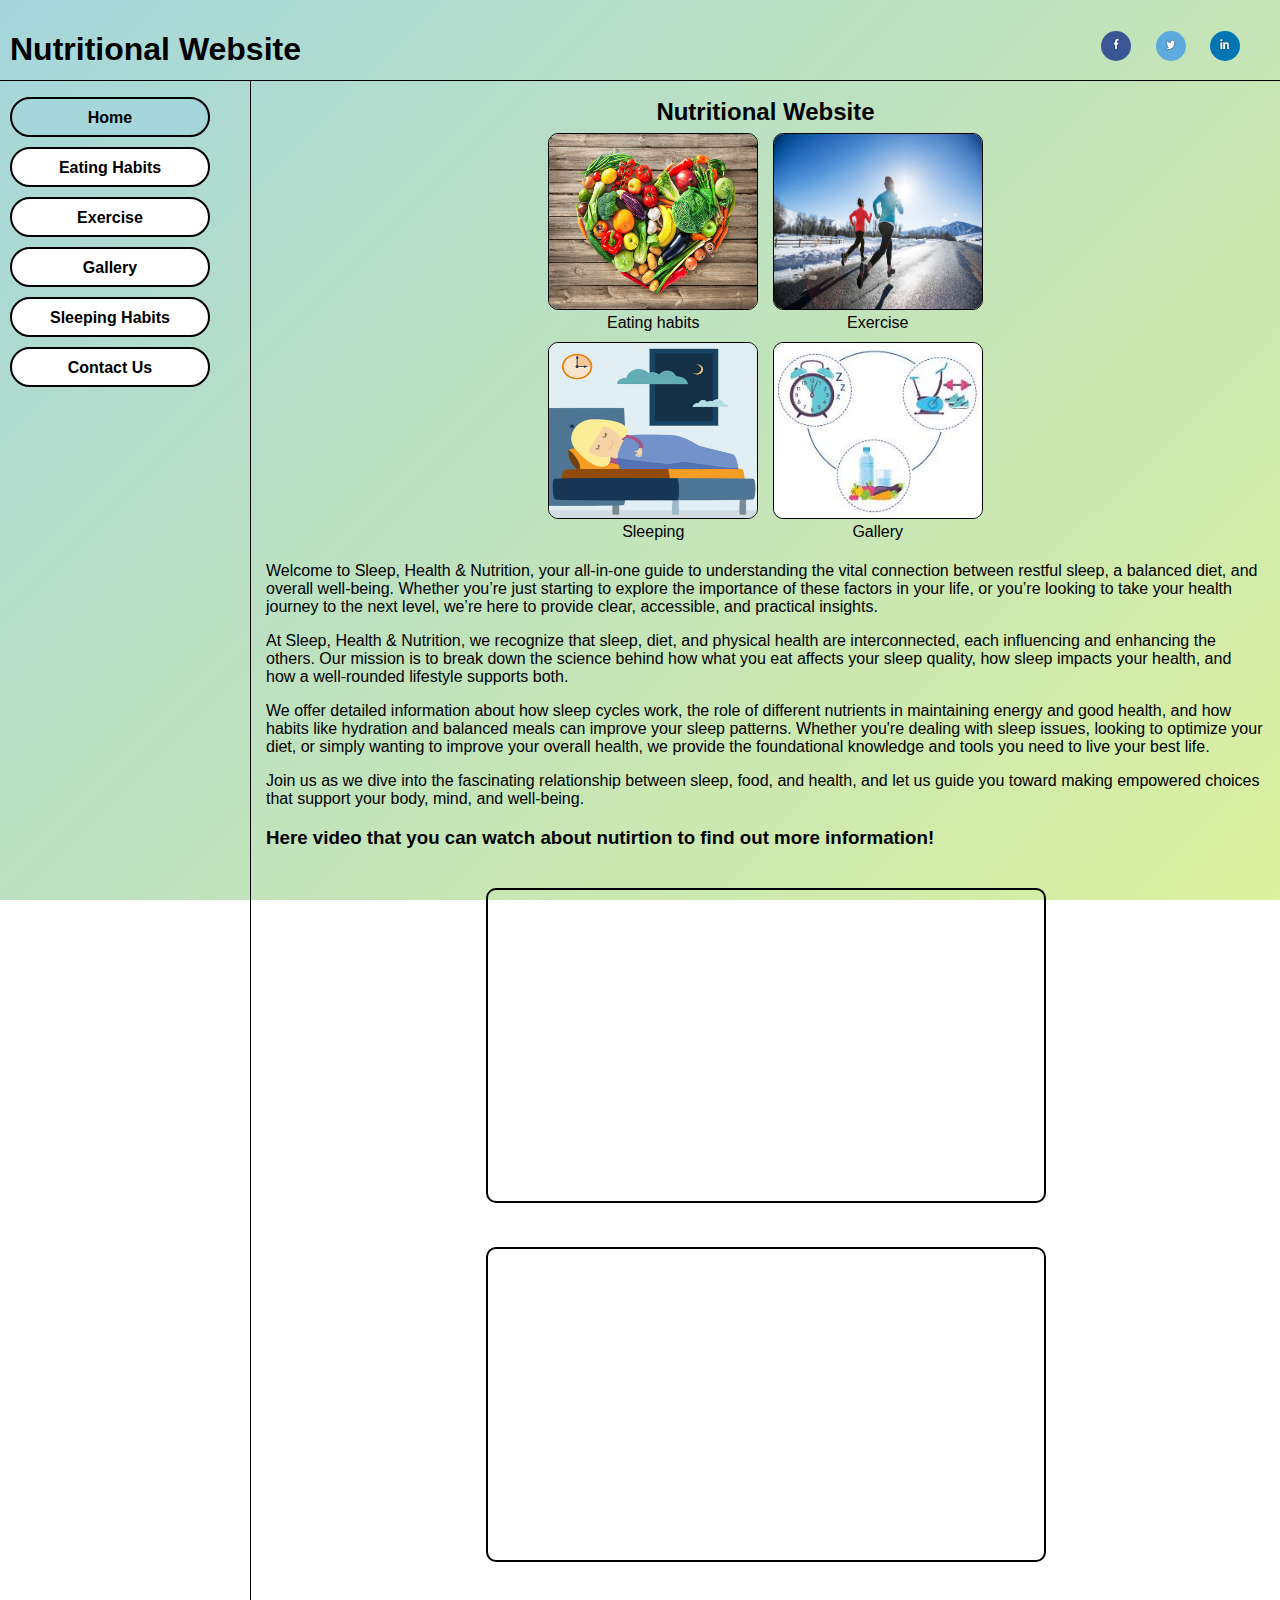
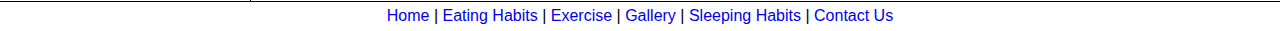
<file: index.html>
<!DOCTYPE html>
<html>
<head>
    <title>Nutritional Website: Home Page</title>
    <link rel="stylesheet" href="style.css">
</head>

<body>
    <div id="main">
        <div id="header">
            <h1>Nutritional Website</h1>

        <div id="social">
            <a href="https://www.facebook.com">
                <img src="images/facebook.jpg" alt="facebook">
            </a>
            <a href="https://www.x.com">
                <img src="images/x.jpg" alt="x/twitter">
            </a>
            <a href="https://www.linkedin.com">
                <img src="images/linkedin.jpg" alt="linkedin">
            </a>
        </div>
        </div>

        <div id="nav">
            <ul>
                <li><a class="active" href="index.html">Home</a></li>
                <li><a href="eating habits.html">Eating Habits</a></li>
                <li><a href="exercise.html">Exercise</a></li>
                <li><a href="gallery.html">Gallery</a></li>
                <li><a href="sleeping habits.html">Sleeping Habits</a></li>
                <li><a href="contact.html">Contact Us</a></li>
            </ul>
        </div>

        <div id="content">
            <div id="title">
                <h2>Nutritional Website</h2>
            </div>

        <div id="home_box">

            <div class="pics">
                <img src="images/foodhealthy.jpg" alt="motherboard image">
                <p>Eating habits</p>
            </div>
            <div class="pics">
                <img src="images/jogging.jpg" alt="cpu image">
                <p>Exercise</p>
            </div>
            <div class="pics">
                <img src="images/sleep.png" alt="gpu image">
                <p>Sleeping</p>
            </div>
            <div class="pics">
                <img src="images/FoodSleepExercise.jpg" alt="ram image">
                <p>Gallery</p>
            </div>

        </div>


        <p>
            Welcome to Sleep, Health & Nutrition, your all-in-one guide to understanding the vital connection between restful sleep, a balanced diet, and overall well-being. Whether you’re just starting to explore the importance of these factors in your life, or you’re looking to take your health journey to the next level, we’re here to provide clear, accessible, and practical insights.</p>

        <p>
            At Sleep, Health & Nutrition, we recognize that sleep, diet, and physical health are interconnected, each influencing and enhancing the others. Our mission is to break down the science behind how what you eat affects your sleep quality, how sleep impacts your health, and how a well-rounded lifestyle supports both.
        </p>

        <p>
            We offer detailed information about how sleep cycles work, the role of different nutrients in maintaining energy and good health, and how habits like hydration and balanced meals can improve your sleep patterns. Whether you're dealing with sleep issues, looking to optimize your diet, or simply wanting to improve your overall health, we provide the foundational knowledge and tools you need to live your best life.
        </p>

        <p>
            Join us as we dive into the fascinating relationship between sleep, food, and health, and let us guide you toward making empowered choices that support your body, mind, and well-being.
        </p>
        <h3>Here video that you can watch about nutirtion to find out more information!</h3>
        <div class="videocontainer">
            <div class="video">
                <iframe width="560" height="315" src="https://www.youtube.com/embed/XzBt1lOHPyQ?si=2WDG34TEkoMJzbJN" title="YouTube video player" frameborder="0" allow="accelerometer; autoplay; clipboard-write; encrypted-media; gyroscope; picture-in-picture; web-share" referrerpolicy="strict-origin-when-cross-origin" allowfullscreen></iframe>
            </div>
            
            <div class="video">
                <iframe width="560" height="315" src="https://www.youtube.com/embed/A4Zs0NNF9Dc?si=VO0cf7-hUkTIxt99" title="YouTube video player" frameborder="0" allow="accelerometer; autoplay; clipboard-write; encrypted-media; gyroscope; picture-in-picture; web-share" referrerpolicy="strict-origin-when-cross-origin" allowfullscreen></iframe>
            </div>
        </div>


        </div>

        <div id="footer">
            <a href="index.html">Home</a>  |  <a href="eating habits.html">Eating Habits</a>  |  <a href="exercise.html">Exercise</a>  |  <a href="gallery.html">Gallery</a>  |  <a href="sleeping habits.html">Sleeping Habits</a>  |  <a href="contact.html">Contact Us</a>
        </div>
    </div>
</body>




</html>
</file>
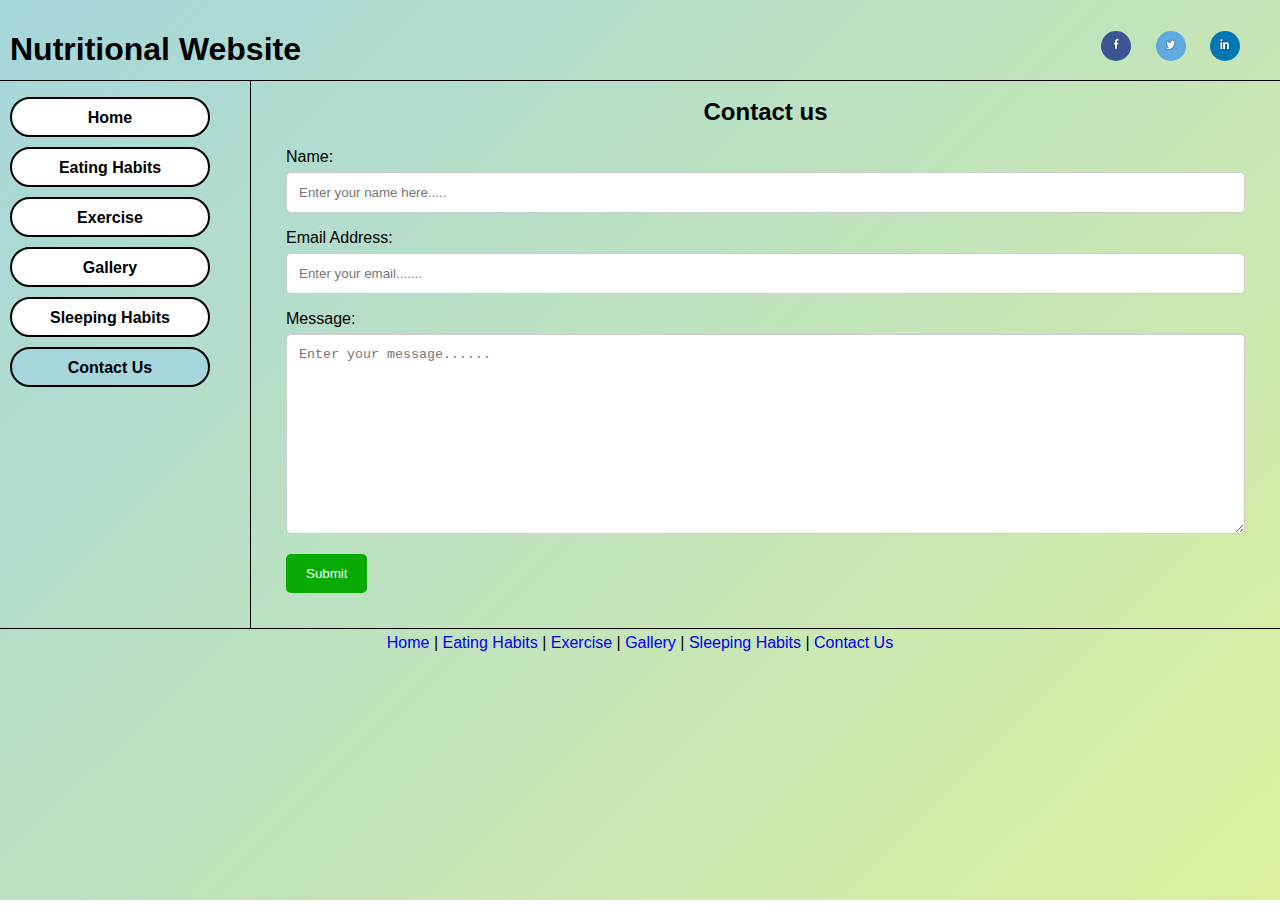
<file: contact.html>
<!DOCTYPE html>
<html>
<head>
    <title>Nutritional Website: Contact Us Page</title>
    <link rel="stylesheet" href="style.css">
</head>

<body>
    <div id="main">
        <div id="header">
            <h1>Nutritional Website</h1>

        <div id="social">
            <a href="https://www.facebook.com">
                <img src="images/facebook.jpg" alt="facebook">
            </a>
            <a href="https://www.x.com">
                <img src="images/x.jpg" alt="x/twitter">
            </a>
            <a href="https://www.linkedin.com">
                <img src="images/linkedin.jpg" alt="linkedin">
            </a>
        </div>
        </div>

        <div id="nav">
            <ul>
                <li><a href="index.html">Home</a></li>
                <li><a href="eating habits.html">Eating Habits</a></li>
                <li><a href="exercise.html">Exercise</a></li>
                <li><a href="gallery.html">Gallery</a></li>
                <li><a href="sleeping habits.html">Sleeping Habits</a></li>
                <li><a class="active" href="contact.html">Contact Us</a></li>
            </ul>
        </div>

        <div id="content">
            <div id="title">
                <h2>Contact us</h2>
            </div>
        
        <div class="container">
            <form action="#">
                <label for="fname">Name: </label>
                <input type="text" id="fname" name="fullname" placeholder="Enter your name here.....">

                <label for="lemail">Email Address: </label>
                <input type="text" id="email" name="email" placeholder="Enter your email.......">

                <label for="message">Message: </label>
                <textarea id="message" name="message" placeholder="Enter your message......" ></textarea>

                <input type="submit" value="Submit">
            </form>
        </div>


        </div>

        <div id="footer">
            <a href="index.html">Home</a>  |  <a href="eating habits.html">Eating Habits</a>  |  <a href="exercise.html">Exercise</a>  |  <a href="gallery.html">Gallery</a>  |  <a href="sleeping habits.html">Sleeping Habits</a>  |  <a href="contact.html">Contact Us</a>
        </div>
    </div>
</body>




</html>
</file>
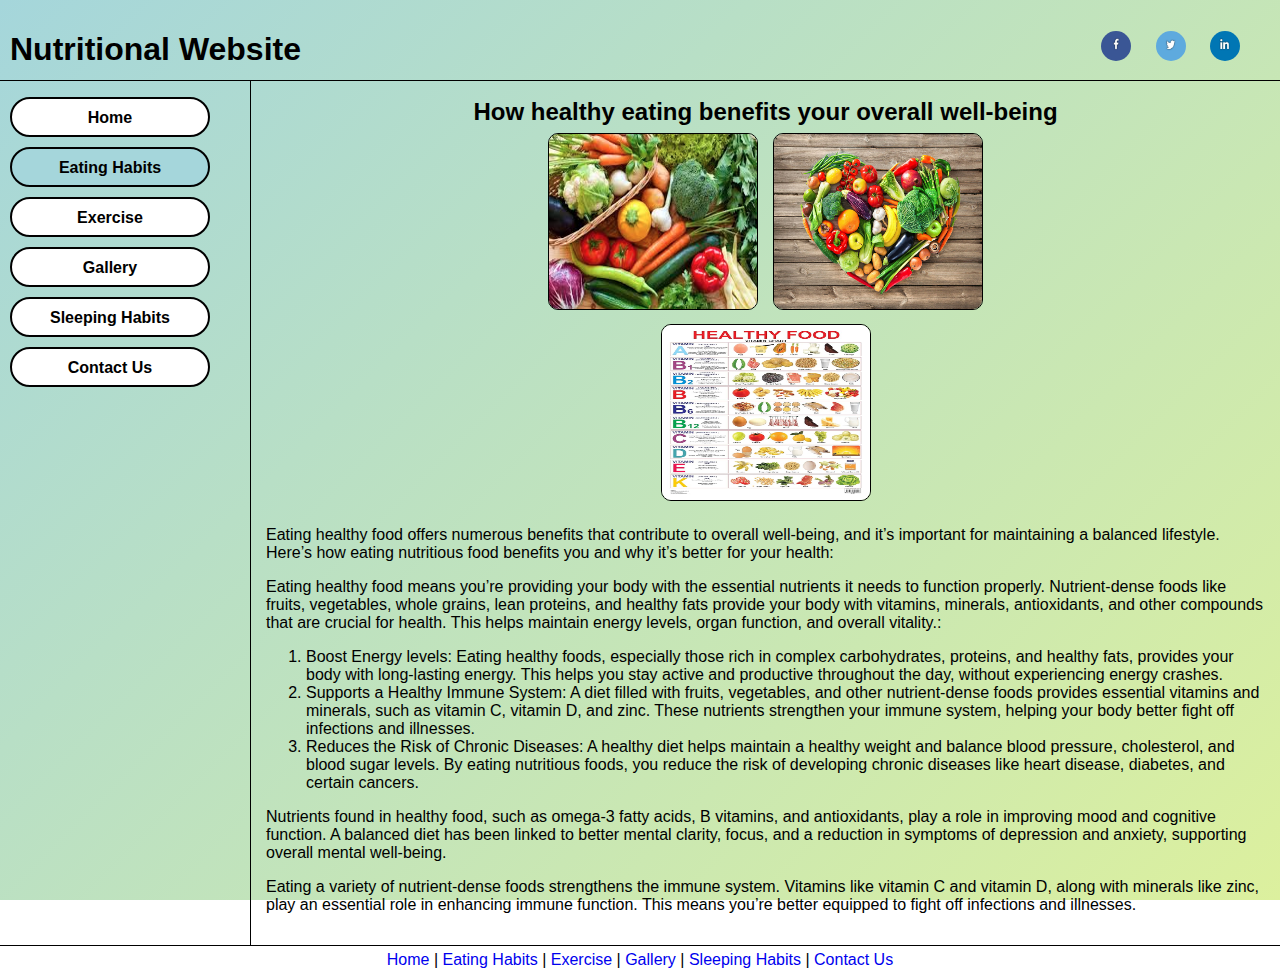
<file: eating habits.html>
<!DOCTYPE html>
<html>
<head>
    <title>Nutritional Website: Eating Habits Page</title>
    <link rel="stylesheet" href="style.css">
</head>

<body>
    <div id="main">
        <div id="header">
            <h1>Nutritional Website</h1>

        <div id="social">
            <a href="https://www.facebook.com">
                <img src="images/facebook.jpg" alt="facebook">
            </a>
            <a href="https://www.x.com">
                <img src="images/x.jpg" alt="x/twitter">
            </a>
            <a href="https://www.linkedin.com">
                <img src="images/linkedin.jpg" alt="linkedin">
            </a>
        </div>
        </div>

        <div id="nav">
            <ul>
                <li><a href="index.html">Home</a></li>
                <li><a class="active" href="eating habits.html">Eating Habits</a></li>
                <li><a href="exercise.html">Exercise</a></li>
                <li><a href="gallery.html">Gallery</a></li>
                <li><a href="sleeping habits.html">Sleeping Habits</a></li>
                <li><a href="contact.html">Contact Us</a></li>
            </ul>
        </div>

        <div id="content">
            <div id="title">
               
                <h2>How healthy eating benefits your overall well-being</h2>
            </div>

        <div id="home_box">
            <div class="pics">
            <img src="images/vegetable.png" alt="">
            </div>
            <div class="pics">
            <img src="images/foodhealthy.jpg" alt="">
            </div>
            <div class="pics">
            <img src="images/vitaminchart.jpg" alt="">
            </div>
        </div>

        <p>Eating healthy food offers numerous benefits that contribute to overall well-being, and it’s important for maintaining a balanced lifestyle. Here’s how eating nutritious food benefits you and why it’s better for your health:</p>

        <p>
            Eating healthy food means you’re providing your body with the essential nutrients it needs to function properly. Nutrient-dense foods like fruits, vegetables, whole grains, lean proteins, and healthy fats provide your body with vitamins, minerals, antioxidants, and other compounds that are crucial for health. This helps maintain energy levels, organ function, and overall vitality.:
        </p>

        <ol>
            <li>Boost Energy levels: Eating healthy foods, especially those rich in complex carbohydrates, proteins, and healthy fats, provides your body with long-lasting energy. This helps you stay active and productive throughout the day, without experiencing energy crashes.</li>
            <li>Supports a Healthy Immune System: A diet filled with fruits, vegetables, and other nutrient-dense foods provides essential vitamins and minerals, such as vitamin C, vitamin D, and zinc. These nutrients strengthen your immune system, helping your body better fight off infections and illnesses.</li>
            <li>Reduces the Risk of Chronic Diseases: A healthy diet helps maintain a healthy weight and balance blood pressure, cholesterol, and blood sugar levels. By eating nutritious foods, you reduce the risk of developing chronic diseases like heart disease, diabetes, and certain cancers.</li>
        </ol>

        <p>
            Nutrients found in healthy food, such as omega-3 fatty acids, B vitamins, and antioxidants, play a role in improving mood and cognitive function. A balanced diet has been linked to better mental clarity, focus, and a reduction in symptoms of depression and anxiety, supporting overall mental well-being.
        </p>

        <p>
            Eating a variety of nutrient-dense foods strengthens the immune system. Vitamins like vitamin C and vitamin D, along with minerals like zinc, play an essential role in enhancing immune function. This means you’re better equipped to fight off infections and illnesses.
        </p>





        </div>

        <div id="footer">
            <a href="index.html">Home</a>  |  <a href="eating habits.html">Eating Habits</a>  |  <a href="exercise.html">Exercise</a>  |  <a href="gallery.html">Gallery</a>  |  <a href="sleeping habits.html">Sleeping Habits</a>  |  <a href="contact.html">Contact Us</a>
        </div>
    </div>
</body>




</html>
</file>
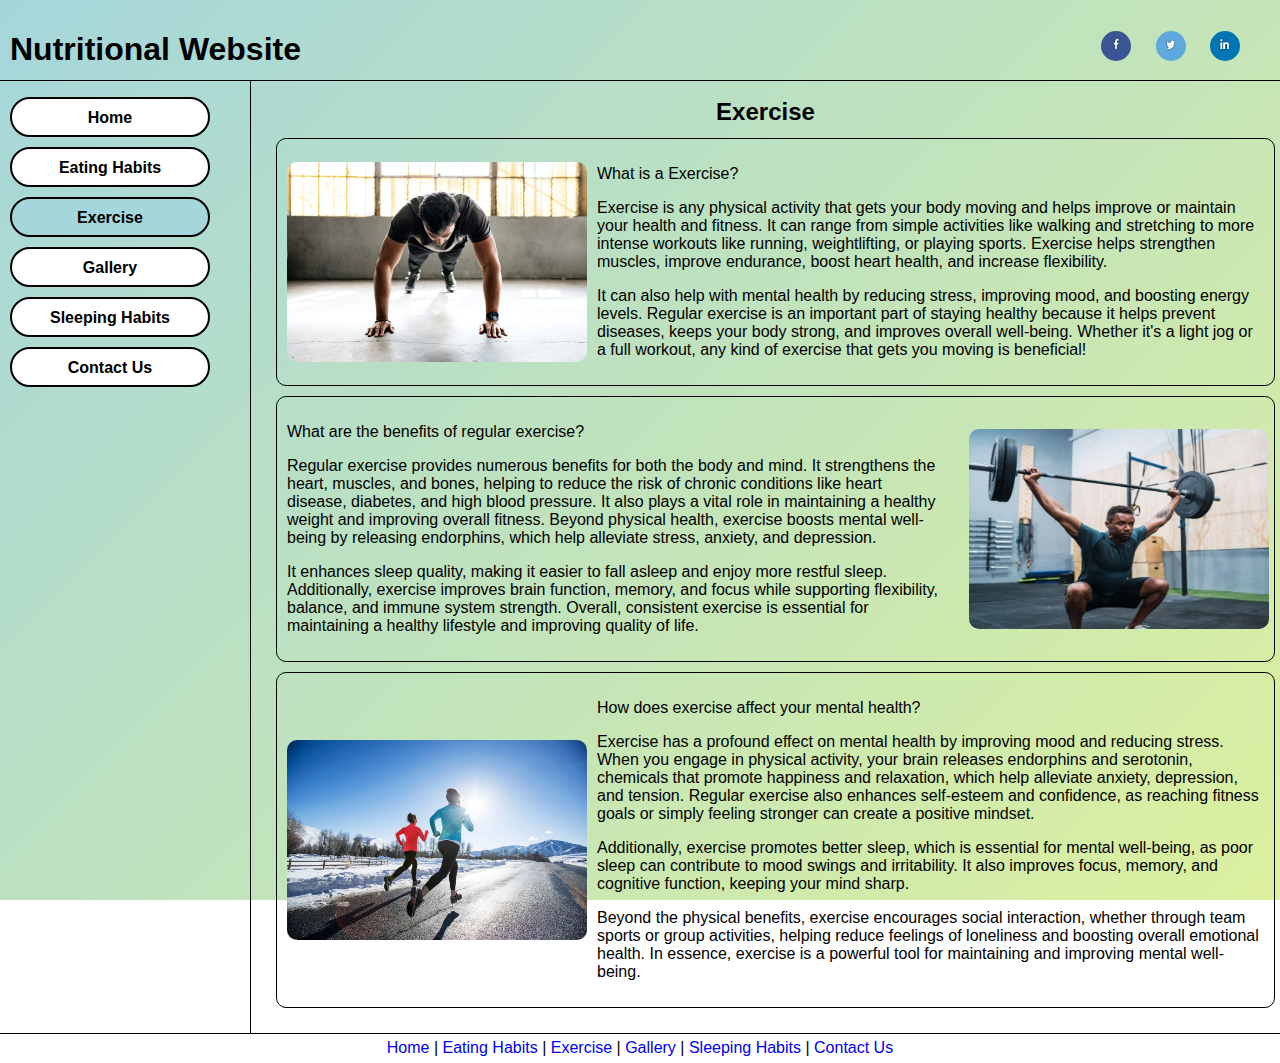
<file: exercise.html>
<!DOCTYPE html>
<html>
<head>
    <title>Nutritional Website: Exercise Page</title>
    <link rel="stylesheet" href="style.css">
</head>

<body>
    <div id="main">
        <div id="header">
            <h1>Nutritional Website</h1>

        <div id="social">
            <a href="https://www.facebook.com">
                <img src="images/facebook.jpg" alt="facebook">
            </a>
            <a href="https://www.x.com">
                <img src="images/x.jpg" alt="x/twitter">
            </a>
            <a href="https://www.linkedin.com">
                <img src="images/linkedin.jpg" alt="linkedin">
            </a>
        </div>
        </div>

        <div id="nav">
            <ul>
                <li><a href="index.html">Home</a></li>
                <li><a href="eating habits.html">Eating Habits</a></li>
                <li><a class="active" href="exercise.html">Exercise</a></li>
                <li><a href="gallery.html">Gallery</a></li>
                <li><a href="sleeping habits.html">Sleeping Habits</a></li>
                <li><a href="contact.html">Contact Us</a></li>
            </ul>
        </div>

        <div id="content">
            <div id="title">
                <h2>Exercise</h2>
            </div>
        
        <div class="blocks left">
            <img src="images/exercise.jpg" alt="">
            <p>What is a Exercise?</p>
            <p>Exercise is any physical activity that gets your body moving and helps improve or maintain your health and fitness. It can range from simple activities like walking and stretching to more intense workouts like running, weightlifting, or playing sports. Exercise helps strengthen muscles, improve endurance, boost heart health, and increase flexibility.</p>
            <p>It can also help with mental health by reducing stress, improving mood, and boosting energy levels. Regular exercise is an important part of staying healthy because it helps prevent diseases, keeps your body strong, and improves overall well-being. Whether it's a light jog or a full workout, any kind of exercise that gets you moving is beneficial!</p>
        </div>

        <div class="blocks right">
            <img src="images/gym.jpg" alt="">
            <p>What are the benefits of regular exercise?</p>
            <p>Regular exercise provides numerous benefits for both the body and mind. It strengthens the heart, muscles, and bones, helping to reduce the risk of chronic conditions like heart disease, diabetes, and high blood pressure. It also plays a vital role in maintaining a healthy weight and improving overall fitness. Beyond physical health, exercise boosts mental well-being by releasing endorphins, which help alleviate stress, anxiety, and depression.</p>
            <p>It enhances sleep quality, making it easier to fall asleep and enjoy more restful sleep. Additionally, exercise improves brain function, memory, and focus while supporting flexibility, balance, and immune system strength. Overall, consistent exercise is essential for maintaining a healthy lifestyle and improving quality of life.</p>

        </div>

        <div class="blocks left">
            <img src="images/jogging.jpg" alt="">
            <p>How does exercise affect your mental health?</p>
            <p>Exercise has a profound effect on mental health by improving mood and reducing stress. When you engage in physical activity, your brain releases endorphins and serotonin, chemicals that promote happiness and relaxation, which help alleviate anxiety, depression, and tension. Regular exercise also enhances self-esteem and confidence, as reaching fitness goals or simply feeling stronger can create a positive mindset. </p>
            <p>Additionally, exercise promotes better sleep, which is essential for mental well-being, as poor sleep can contribute to mood swings and irritability. It also improves focus, memory, and cognitive function, keeping your mind sharp. </p>
            <p>Beyond the physical benefits, exercise encourages social interaction, whether through team sports or group activities, helping reduce feelings of loneliness and boosting overall emotional health. In essence, exercise is a powerful tool for maintaining and improving mental well-being.</p>
        </div>


        </div>

        <div id="footer">
            <a href="index.html">Home</a>  |  <a href="eating habits.html">Eating Habits</a>  |  <a href="exercise.html">Exercise</a>  |  <a href="gallery.html">Gallery</a>  |  <a href="sleeping habits.html">Sleeping Habits</a>  |  <a href="contact.html">Contact Us</a>
        </div>
    </div>
</body>




</html>
</file>
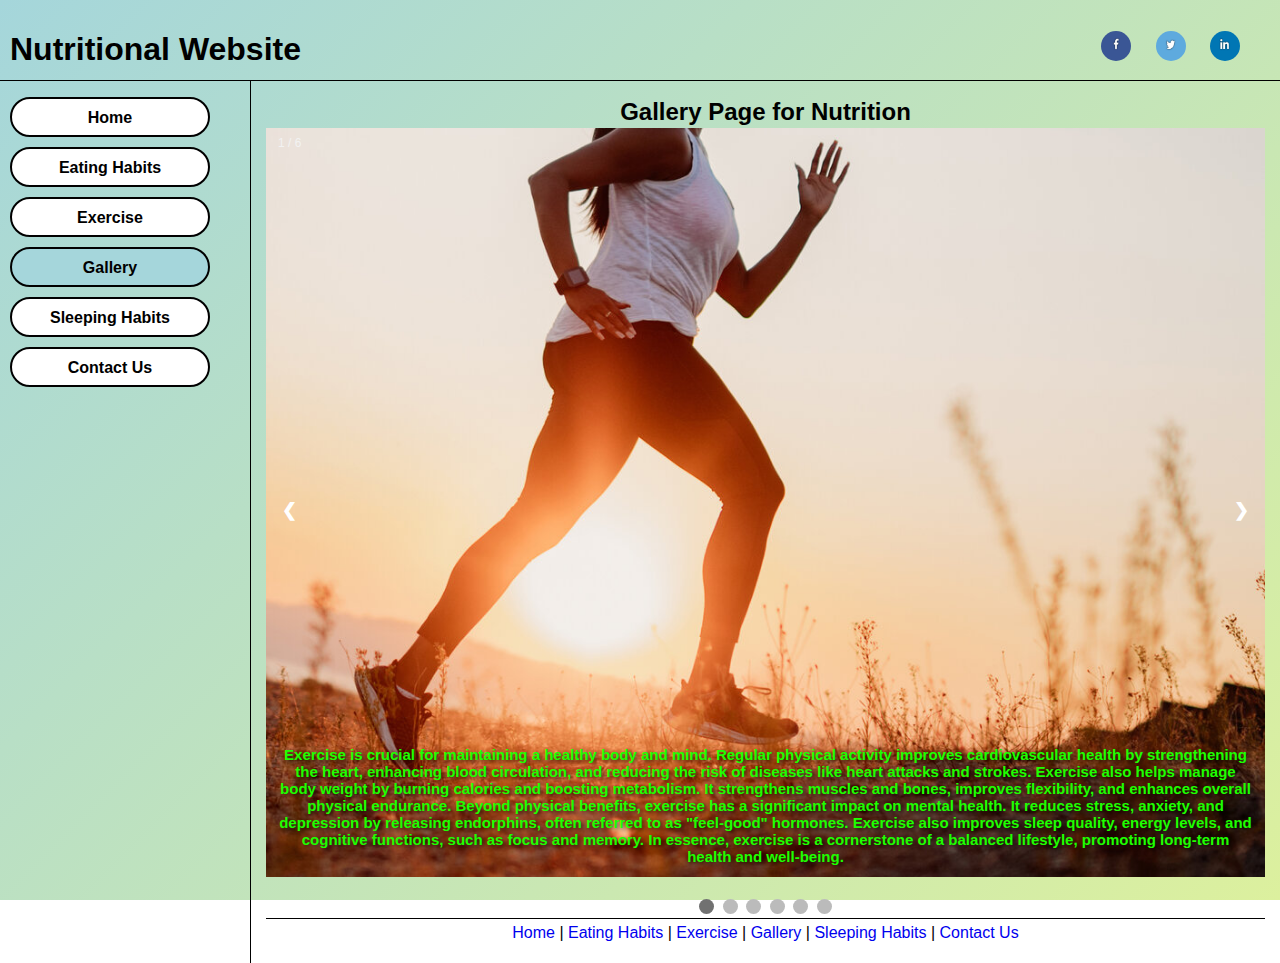
<file: gallery.html>
<!DOCTYPE html>
<html>
<head>
    <title>Nutritional Website: Gallery Page</title>
    <link rel="stylesheet" href="style.css">
</head>
 
<body>
    <div id="main">
        <div id="header">
            <h1>Nutritional Website</h1>
 
        <div id="social">
            <a href="https://www.facebook.com">
                <img src="images/facebook.jpg" alt="facebook">
            </a>
            <a href="https://www.x.com">
                <img src="images/x.jpg" alt="x/twitter">
            </a>
            <a href="https://www.linkedin.com">
                <img src="images/linkedin.jpg" alt="linkedin">
            </a>
        </div>
        </div>
 
        <div id="nav">
            <ul>
                <li><a href="index.html">Home</a></li>
                <li><a href="eating habits.html">Eating Habits</a></li>
                <li><a href="exercise.html">Exercise</a></li>
                <li><a class="active" href="gallery.html">Gallery</a></li>
                <li><a href="sleeping habits.html">Sleeping Habits</a></li>
                <li><a href="contact.html">Contact Us</a></li>
            </ul>
        </div>
 
        <div id="content">
            <div id="title">
                <h2>Gallery Page for Nutrition</h2>
            </div>
 
 
 
            <div class="slideshow-container">
 
                <div class="mySlides fade">
                  <div class="numbertext">1 / 6</div>
                  <img src="images/jogging2.jpg"style="width:100%">
                  <div class="text">Exercise is crucial for maintaining a healthy body and mind. Regular physical activity improves cardiovascular health by strengthening the heart, enhancing blood circulation, and reducing the risk of diseases like heart attacks and strokes. Exercise also helps manage body weight by burning calories and boosting metabolism. It strengthens muscles and bones, improves flexibility, and enhances overall physical endurance. Beyond physical benefits, exercise has a significant impact on mental health. It reduces stress, anxiety, and depression by releasing endorphins, often referred to as "feel-good" hormones. Exercise also improves sleep quality, energy levels, and cognitive functions, such as focus and memory. In essence, exercise is a cornerstone of a balanced lifestyle, promoting long-term health and well-being.</div>
                </div>
               
                <div class="mySlides fade">
                  <div class="numbertext">2 / 6 </div>
                  <img src="images/sleep2.jpg"style="width:100%">
                  <div class="text">Sleep is a fundamental aspect of maintaining overall health and well-being. During sleep, the body undergoes critical restorative processes, such as repairing tissues, boosting immune function, and consolidating memories. Adequate sleep helps regulate hormones, including those that control stress and appetite, which are vital for maintaining a healthy weight and emotional balance. Furthermore, proper sleep enhances cognitive functions like focus, problem-solving, and decision-making, allowing individuals to perform better in daily activities. Chronic sleep deprivation, on the other hand, can lead to a range of health issues, including weakened immunity, heart disease, and mental health challenges such as anxiety and depression. In essence, sleep is not just a period of rest but a crucial time for the body and mind to rejuvenate and prepare for the demands of the next day.</div>
                </div>
               
                <div class="mySlides fade">
                  <div class="numbertext">3 / 6</div>
                  <img src="images/eatwell.png"style="width:100%">
                  <div class="text">Food is essential for providing the body with the necessary nutrients and energy it needs to function properly. It fuels our daily activities, supports growth, and maintains bodily functions such as digestion, immune response, and cell repair. A well-balanced diet ensures that we receive vitamins, minerals, protein, fats, and carbohydrates, each playing a specific role in keeping our body healthy. For example, proteins help in tissue repair and muscle building, while carbohydrates provide energy for physical activity and brain function. Proper nutrition strengthens the immune system, improves mental clarity, and helps manage weight. Without adequate food, the body cannot function optimally, leading to fatigue, weakened immunity, and various health problems.</div>
                </div>

                <div class="mySlides fade">
                  <div class="numbertext">4 / 6</div>
                  <img src="images/sleepclock.jpg"style="width:100%">
                  <div class="text">Sleep helps the body and mind by providing essential restorative processes that are crucial for overall health. During sleep, the body repairs tissues, builds muscles, and strengthens the immune system, helping to fight off infections and illnesses. It also plays a vital role in brain function, enhancing memory consolidation, learning, and problem-solving skills. Sleep helps regulate hormones that control appetite, stress, and energy levels, which are important for maintaining physical and mental balance. Additionally, it reduces stress and improves mood, contributing to better emotional well-being. In short, sleep rejuvenates the body and mind, preparing us to function effectively and stay healthy.</div>
                </div>

                <div class="mySlides fade">
                  <div class="numbertext">4 / 6</div>
                  <img src="images/exercise3.jpg"style="width:100%">
                  <div class="text">Exercise helps the body and mind by promoting overall health and well-being. Physically, it strengthens the heart, improves blood circulation, and enhances lung capacity, which reduces the risk of cardiovascular diseases. It also builds muscle strength, improves bone density, and increases endurance, helping individuals perform daily activities with ease. Exercise boosts metabolism and helps maintain a healthy weight, preventing obesity-related health issues. Mentally, it reduces stress, anxiety, and depression by releasing endorphins, which are natural mood enhancers. Additionally, regular physical activity improves sleep quality, enhances focus, and sharpens memory. In summary, exercise is essential for a balanced and healthy lifestyle.</div>
                </div>


                <div class="mySlides fade">
                  <div class="numbertext">6 / 6</div>
                  <img src="images/foodhealthy3.png"style="width:100%">
                  <div class="text">Food helps the body by providing essential nutrients and energy needed for various functions. Nutrients like carbohydrates, fats, and proteins give the body the fuel it requires to perform physical activities, maintain bodily functions, and keep organs working properly. Carbohydrates provide energy for both the body and brain, while proteins are vital for muscle growth, tissue repair, and immune function. Fats support brain health, hormone production, and cell structure. Vitamins and minerals, found in fruits, vegetables, and other foods, help strengthen the immune system, support healthy bones, and regulate metabolism. In essence, food is the building block for maintaining health, growth, and energy, enabling the body to function optimally.</div>
                </div>
 
        
                <a class="prev" onclick="plusSlides(-1)">❮</a>
                <a class="next" onclick="plusSlides(1)">❯</a>
               
                </div>
                <br>
               
                <div style="text-align:center">
                  <span class="dot" onclick="currentSlide(1)"></span>
                  <span class="dot" onclick="currentSlide(2)"></span>
                  <span class="dot" onclick="currentSlide(3)"></span>
                  <span class="dot" onclick="currentSlide(4)"></span>
                  <span class="dot" onclick="currentSlide(5)"></span>
                  <span class="dot" onclick="currentSlide(6)"></span>
                </div>
               
                <script>
                let slideIndex = 1;
                showSlides(slideIndex);
               
                function plusSlides(n) {
                  showSlides(slideIndex += n);
                }
               
                function currentSlide(n) {
                  showSlides(slideIndex = n);
                }
               
                function showSlides(n) {
                  let i;
                  let slides = document.getElementsByClassName("mySlides");
                  let dots = document.getElementsByClassName("dot");
                  if (n > slides.length) {slideIndex = 1}    
                  if (n < 1) {slideIndex = slides.length}
                  for (i = 0; i < slides.length; i++) {
                    slides[i].style.display = "none";  
                  }
                  for (i = 0; i < dots.length; i++) {
                    dots[i].className = dots[i].className.replace(" active", "");
                  }
                  slides[slideIndex-1].style.display = "block";  
                  dots[slideIndex-1].className += " active";
                }
                </script>
 
        <div id="footer">
            <a href="index.html">Home</a>  |  <a href="eating habits.html">Eating Habits</a>  |  <a href="exercise.html">Exercise</a>  |  <a href="gallery.html">Gallery</a>  |  <a href="sleeping habits.html">Sleeping Habits</a>  |  <a href="contact.html">Contact Us</a>
        </div>
    </div>
</body>
 
 
 
 
</html>
</file>
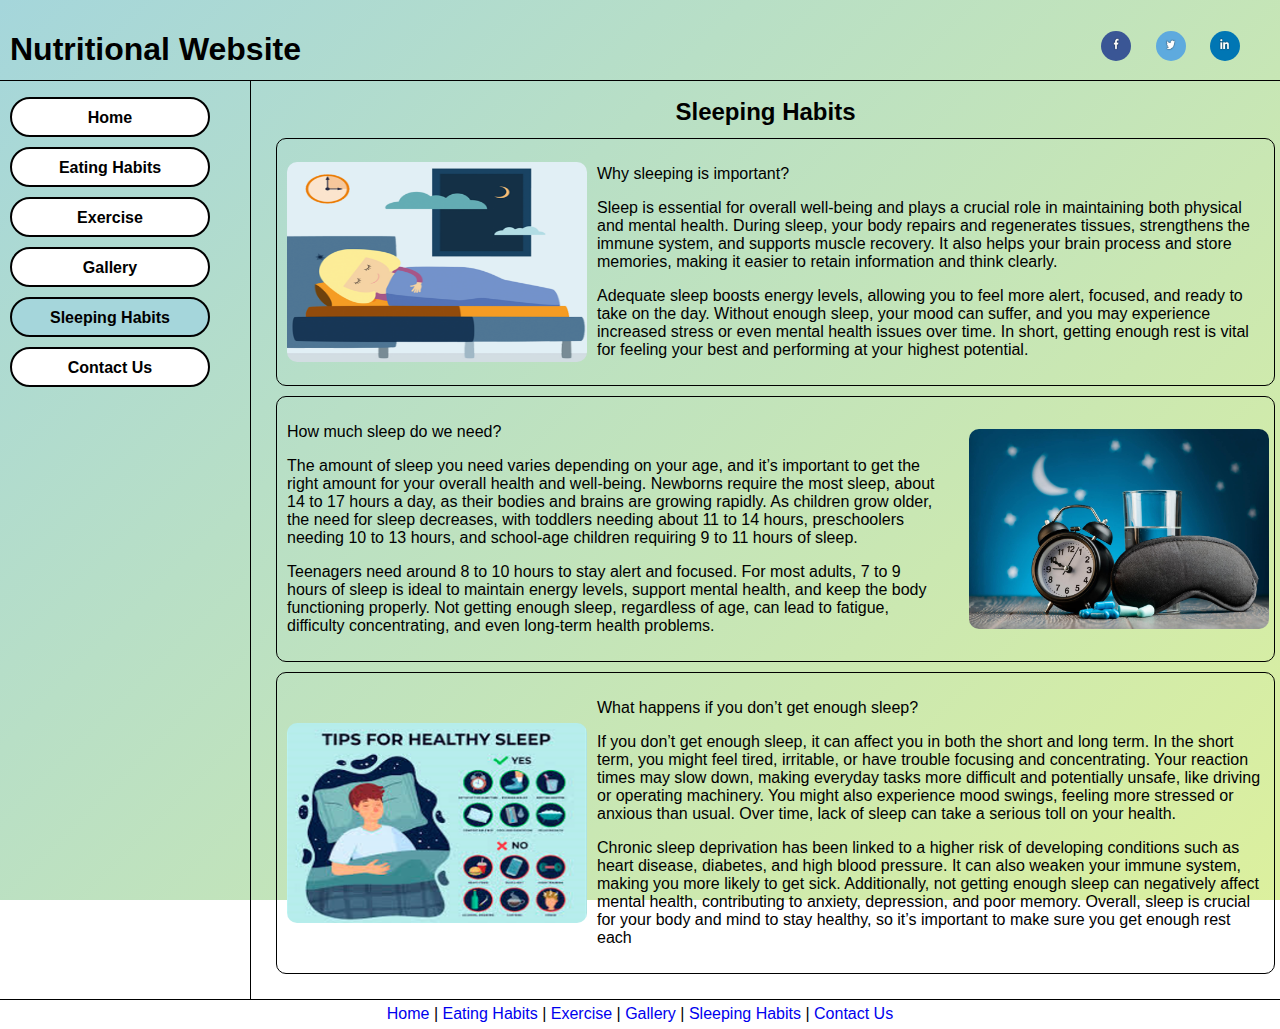
<file: sleeping habits.html>
<!DOCTYPE html>
<html>
<head>
    <title>Nutritional Website: Sleeping Habits Page</title>
    <link rel="stylesheet" href="style.css">
</head>

<body>
    <div id="main">
        <div id="header">
            <h1>Nutritional Website</h1>

        <div id="social">
            <a href="https://www.facebook.com">
                <img src="images/facebook.jpg" alt="facebook">
            </a>
            <a href="https://www.x.com">
                <img src="images/x.jpg" alt="x/twitter">
            </a>
            <a href="https://www.linkedin.com">
                <img src="images/linkedin.jpg" alt="linkedin">
            </a>
        </div>
        </div>

        <div id="nav">
            <ul>
                <li><a href="index.html">Home</a></li>
                <li><a href="eating habits.html">Eating Habits</a></li>
                <li><a href="exercise.html">Exercise</a></li>
                <li><a href="gallery.html">Gallery</a></li>
                <li><a class="active" href="sleeping habits.html">Sleeping Habits</a></li>
                <li><a href="contact.html">Contact Us</a></li>
            </ul>
        </div>
        <div id="content">
            <div id="title">
                <h2>Sleeping Habits</h2>
            </div>

        <div class="blocks left">
            <img src="images/sleep.png" alt="">
            <p>Why sleeping is important?</p>
            
            <p>
                Sleep is essential for overall well-being and plays a crucial role in maintaining both physical and mental health. During sleep, your body repairs and regenerates tissues, strengthens the immune system, and supports muscle recovery. It also helps your brain process and store memories, making it easier to retain information and think clearly.
            </p>

            <p>
                Adequate sleep boosts energy levels, allowing you to feel more alert, focused, and ready to take on the day. Without enough sleep, your mood can suffer, and you may experience increased stress or even mental health issues over time. In short, getting enough rest is vital for feeling your best and performing at your highest potential.
            </p>
        </div>

        <div class="blocks right">
            <img src="images/sleephygiene.jpg" alt="">
            <p>How much sleep do we need?</p>
            <p>The amount of sleep you need varies depending on your age, and it’s important to get the right amount for your overall health and well-being. Newborns require the most sleep, about 14 to 17 hours a day, as their bodies and brains are growing rapidly. As children grow older, the need for sleep decreases, with toddlers needing about 11 to 14 hours, preschoolers needing 10 to 13 hours, and school-age children requiring 9 to 11 hours of sleep. </p>
            <p>Teenagers need around 8 to 10 hours to stay alert and focused. For most adults, 7 to 9 hours of sleep is ideal to maintain energy levels, support mental health, and keep the body functioning properly. Not getting enough sleep, regardless of age, can lead to fatigue, difficulty concentrating, and even long-term health problems.</p>
        </div>

        <div class="blocks left">
            <img src="images/sleeptips.png" alt="">
            <p>What happens if you don’t get enough sleep?</p>
            <p>If you don’t get enough sleep, it can affect you in both the short and long term. In the short term, you might feel tired, irritable, or have trouble focusing and concentrating. Your reaction times may slow down, making everyday tasks more difficult and potentially unsafe, like driving or operating machinery. You might also experience mood swings, feeling more stressed or anxious than usual. Over time, lack of sleep can take a serious toll on your health.</p>
            <p> Chronic sleep deprivation has been linked to a higher risk of developing conditions such as heart disease, diabetes, and high blood pressure. It can also weaken your immune system, making you more likely to get sick. Additionally, not getting enough sleep can negatively affect mental health, contributing to anxiety, depression, and poor memory. Overall, sleep is crucial for your body and mind to stay healthy, so it’s important to make sure you get enough rest each</p>
        </div>


    </div>

        <div id="footer">
            <a href="index.html">Home</a>  |  <a href="eating habits.html">Eating Habits</a>  |  <a href="exercise.html">Exercise</a>  |  <a href="gallery.html">Gallery</a>  |  <a href="sleeping habits.html">Sleeping Habits</a>  |  <a href="contact.html">Contact Us</a>
        </div>
    </div>
</body>




</html>
</file>
<file: style.css>
html, body
{
    height: 100%;
    color: black;
    margin: 0;
    padding: 0;
    font-family: 'Lucida Sans', 'Lucida Sans Regular', 'Lucida Grande', 'Lucida Sans Unicode', Geneva, Verdana, sans-serif;
    /*
* Created with https://www.css-gradient.com
* Gradient link: https://www.css-gradient.com/?c1=dcf09e&c2=a5d6db&gt=l&gd=dbr
*/
background: #1573ca;
background: linear-gradient(315deg, #DCF09E, #A5D6DB);
background-attachment: fixed;
}

#header
{
    display: block;
    width: 100%;
    height: 60px;
    border-bottom: 1px solid black;
    position: relative;
    padding: 0;
}

h1
{
    padding: 10px;
}

#social
{
    position: absolute;
    right: 30px;
    top: 10px;
}

#social img
{
    display: inline-block;
    width: 30px;
    height: 30px;
    margin-left: 10px;
    margin-right: 10px;
    border-radius: 50%;
}

a
{
    text-decoration: none;
}

*
{
    box-sizing: border-box;
}

#nav 
{
    float: left;
    width: 250px;
    height: 100%;
}

#nav a, #nav a:visited
{
    color: black;
    font-weight: 600;
    display: block;
    border: 2px solid black;
    border-radius: 20px;
    width: 200px;
    background-color: white;
    text-align: center;
    height: 40px;
    padding: 10px;
    margin: 10px;
}

#nav a:hover
{
    background-color: yellowgreen;
}

a.active
{
    background-color: #A5D6DB !important;
}

#nav li
{
    list-style: none;
}

#nav ul
{
    padding: 0;
}

#content
{
    height: 100%;
    float: left;
    padding: 15px;
    border-left: 1px solid black;
    width: calc(100% - 250px);
}

#title h2
{
    text-align: center;
    padding: 2px;
    margin: 0px;
}

#footer
{
    clear: both;
    height: 30px;
    width: 100%;
    text-align: center;
    padding: 5px;
    border-top: 1px solid black;
}

#home_box
{
    width: 65%;
    display: block;
    text-align: center;
    margin: auto;
}

.pics
{
    display: inline-block;
    margin: 5px;
}

.pics img
{
    height: 177px;
    width: 210px;
    border-radius: 10px;
    border: 1px solid black;
}

.pics p
{
    margin: 0;
}

.videocontainer
{
    display: block;
    text-align: center;
}

.video
{
    width: 560px;
    height: 315px;
    overflow: hidden;
    border: 2px solid black;
    border-radius: 10px;
    margin: 20px;
    display: inline-block;
}

.blocks
{
    width: 100%;
    margin: 10px;
    padding: 10px;
    border-radius: 10px;
    border: 1px solid black;
    position: relative;
}

.left img
{
    position: absolute;
    top: 50%;
    transform: translateY(-50%);
}

.blocks img
{
    width: 300px;
    height: 200px;
    border-radius: 10px;
}

.left p
{
    margin-left: 310px;
}

.right img
{
    position: absolute;
    right: 5px;
    top: 50%;
    transform: translateY(-50%);
}

.right p
{
    margin-right: 320px;
}

.container
{
    padding: 20px;
}

input[type=text], textarea, select
{
    width: 100%;
    padding: 12px;
    border: 1px solid #ccc;
    border-radius: 5px;
    margin-top: 6px;
    margin-bottom: 16px;
    resize: vertical;
}

input[type=submit]
{
    background-color: #0aaa04;
    color: white;
    padding: 12px 20px;
    border: none;
    border-radius: 5px;
    cursor: pointer;
}

textarea
{
    height: 200px;
}
* {box-sizing:border-box}


.slideshow-container {
  max-width: 1000px;
  position: relative;
  margin: auto;
}


.mySlides {
  display: none;
}

.prev, .next {
  cursor: pointer;
  position: absolute;
  top: 50%;
  width: auto;
  margin-top: -22px;
  padding: 16px;
  color: white;
  font-weight: bold;
  font-size: 18px;
  transition: 0.6s ease;
  border-radius: 0 3px 3px 0;
  user-select: none;
}


.next {
  right: 0;
  border-radius: 3px 0 0 3px;
}


.prev:hover, .next:hover {
  background-color: rgba(0,0,0,0.8);
}


.text {
    color: rgb(30, 255, 0); 
    font-size: 15px;
    padding: 8px 12px;
    position: absolute;
    bottom: 8px;
    width: 100%;
    text-align: center;
    text-shadow: 2px 2px 4px rgba(0, 0, 0, 0.7); /* Adds shadow for contrast */
    font-weight: bold; /* Makes the text bolder for better visibility */
}


.numbertext {
  color: #f2f2f2;
  font-size: 12px;
  padding: 8px 12px;
  position: absolute;
  top: 0;
}


.dot {
  cursor: pointer;
  height: 15px;
  width: 15px;
  margin: 0 2px;
  background-color: #bbb;
  border-radius: 50%;
  display: inline-block;
  transition: background-color 0.6s ease;
}

.active, .dot:hover {
  background-color: #717171;
}


.fade {
  animation-name: fade;
  animation-duration: 1.5s;
}

@keyframes fade {
  from {opacity: .4}
  to {opacity: 1}
}
</file>
